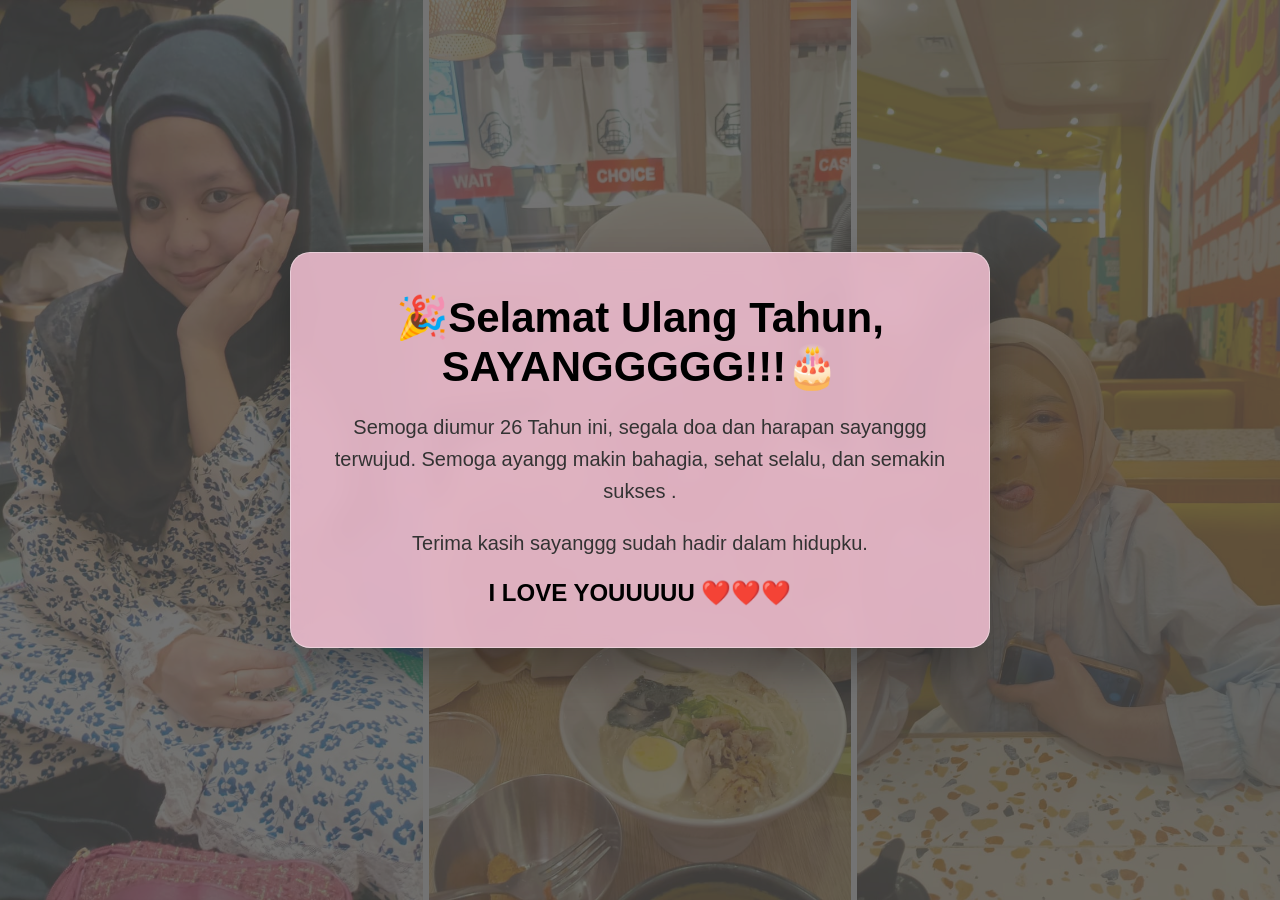
<file: index.html>
<!DOCTYPE html>
<html lang="id">
<head>
  <meta charset="UTF-8" />
  <meta name="viewport" content="width=device-width, initial-scale=1.0" />
  <title>Kartu Ucapan Ulang Tahun</title>
  <style>
    * { box-sizing: border-box; margin: 0; padding: 0; font-family: Arial, Helvetica, sans-serif; }

    body, html {
      height: 100%;
    }

    .background {
      position: fixed;
      inset: 0;
      display: grid;
      grid-template-columns: repeat(3, 1fr);
      gap: 6px;
      opacity: 0.5;
      z-index: -2;
    }

    .background img {
      width: 100%;
      height: 100%;
      object-fit: cover;
    }

    .overlay {
      position: fixed;
      inset: 0;
      background: rgba(0,0,0,0.55);
      z-index: -1;
    }

    .container {
      min-height: 100vh;
      display: flex;
      align-items: center;
      justify-content: center;
      padding: 24px;
    }

    .card {
      max-width: 700px;
      background: rgba(236, 187, 204, 0.9);
      backdrop-filter: blur(10px);
      border-radius: 20px;
      padding: 40px;
      text-align: center;
      box-shadow: 0 20px 40px rgba(0,0,0,0.3);
      border: 1px solid rgba(255,255,255,0.4);
      animation: fadeInUp 1s ease;
    }

    h1 {
      font-size: 42px;
      margin-bottom: 20px;
    }

    p {
      font-size: 20px;
      line-height: 1.6;
      margin-bottom: 20px;
      color: #333;
    }

    .btn {
      display: inline-block;
      margin-top: 10px;
      padding: 14px 28px;
      font-size: 18px;
      border-radius: 12px;
      border: none;
      cursor: pointer;
      background: #e2abbc;
      color: white;
      transition: transform 0.2s ease, box-shadow 0.2s ease;
      box-shadow: 0 8px 20px rgba(0,0,0,0.2);
    }

    .btn:hover {
      transform: scale(1.05);
      box-shadow: 0 12px 24px rgba(0,0,0,0.3);
    }

    @keyframes fadeInUp {
      from { opacity: 0; transform: translateY(40px); }
      to { opacity: 1; transform: translateY(0); }
    }

    @media (max-width: 768px) {
      .background { grid-template-columns: repeat(2, 1fr); }
      h1 { font-size: 32px; }
      p { font-size: 18px; }
    }
  </style>
</head>
<body>

  <div class="background">
    <img src="./IMG/gambar_1.jpeg ">
    <img src="./IMG/gambar_3.jpeg">
    <img src="./IMG/gambar_2.jpeg">
  </div>

  <div class="overlay"></div>

  <div class="container">
    <div class="card">

      <h1><span>🎉</span>Selamat Ulang Tahun, <br>SAYANGGGGG!!!<span>🎂</span></h1>
      <!-- <p>🎉 Selamat Ulang Tahun, <br><span id="name">Nur Wijayanti Kusuma</span>! 🎂</p> -->

      <p>
        Semoga diumur 26 Tahun ini, segala doa dan harapan sayanggg terwujud.
        Semoga ayangg makin bahagia, sehat selalu, dan semakin sukses .
      </p>

      <p>
        Terima kasih sayanggg sudah hadir dalam hidupku.
      </p>

      <h2>I LOVE YOUUUUU ❤️❤️❤️</h2>
  </div>
</body>
</html>
</file>
